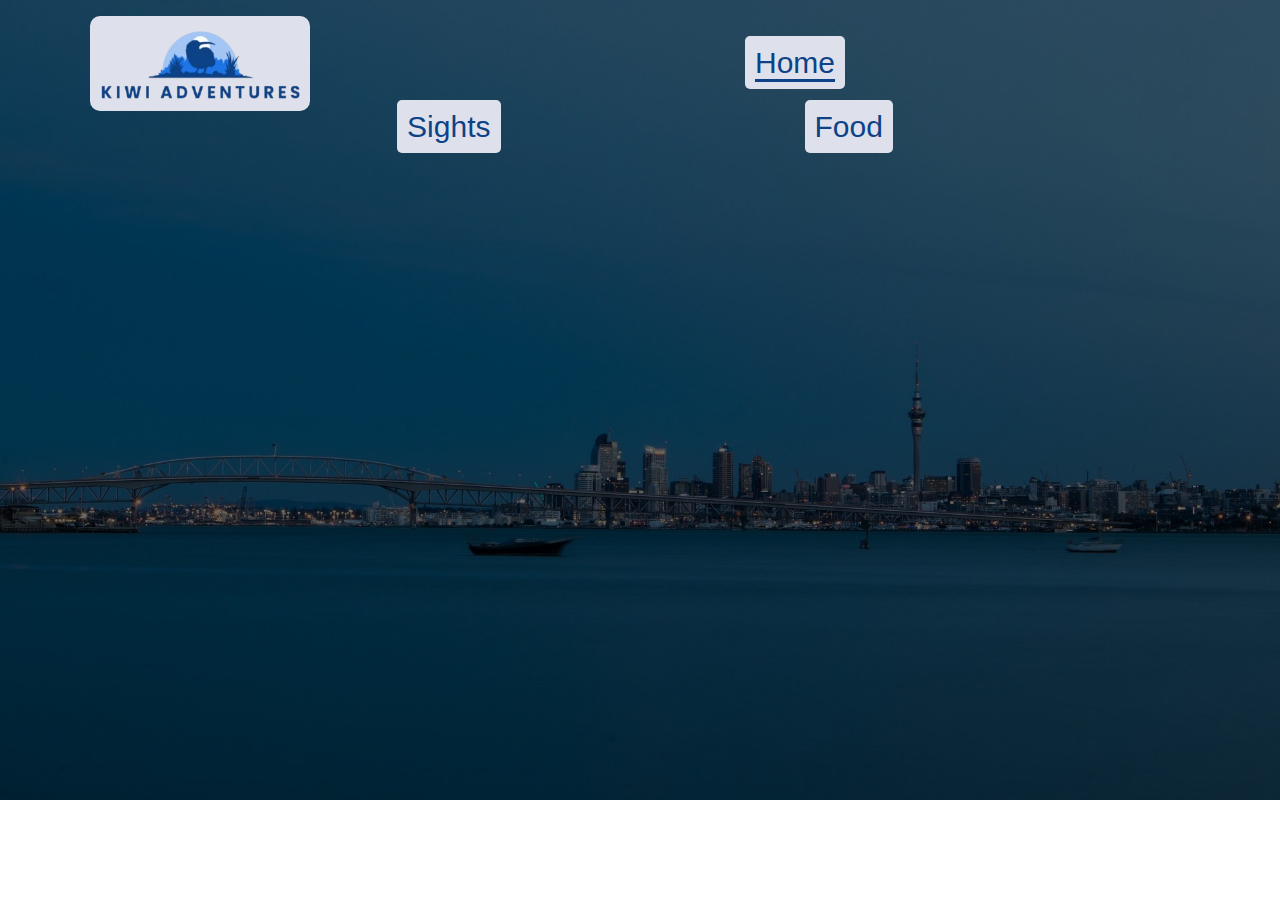
<file: nav2.html>
<!DOCTYPE html>
<html lang="en">
<head>
    <meta charset="UTF-8">
    <meta name="viewport" content="width=xxx, initial-scale=1.0">
    <title>Document</title>
    <link rel="stylesheet" href="style/nav2style.css">
</head>
<body>
    <section>
        <nav>
            <div id="nav2">
                <ul>
                    <img src="/resources/logo.png" alt="logo" id="logo">
                    <li><a href="#" class="current">Home</a></li>
                    <li><a href="#">Sights</a></li>
                    <li><a href="#">Food</a></li>
                </ul>
                <img src="resources/navbar1_img.jpg" alt="banner" id="banner">
            </div>
        </nav>
    </section>
</body>
</html>
</file>
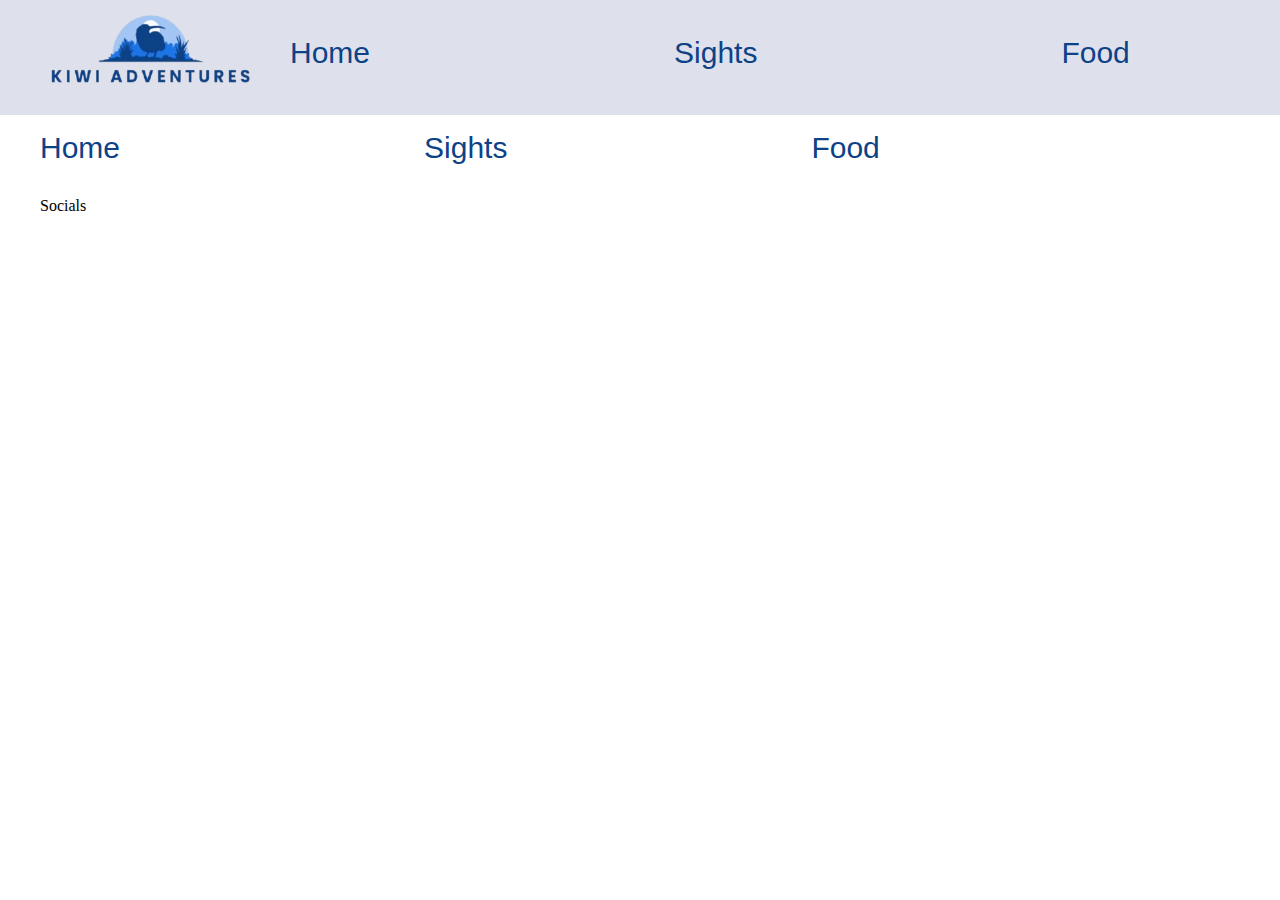
<file: template.html>
<!DOCTYPE html>
<html lang="en">
<head>
    <meta charset="UTF-8">
    <meta name="viewport" content="width=device-width, initial-scale=1.0">
    <!--External Link to CSS file -->
    <link rel="stylesheet" href="style/style.css">
    <title>Kiwi Adventures</title>
</head>
<body>
    <div id="page_container">
        <header>
            <img src="/resources/logo.png" alt="logo">
        </header>
        <nav>
            <!--Navigation Bar -->
            <div id="nav1">
                <ul class="nav_ul">
                    <li><a href="#" id ="current">Home</a></li>
                    <li><a href="#">Sights</a></li>
                    <li><a href="#">Food</a></li>
                </ul>
            </div>
        </nav>
        <!--Empty Section -->
        <section>

        </section>
        <footer>
                <!--Footer Menu -->
                <div id="menu">
                    <ul>
                        <li><a href="#" class="">Home</a></li>
                        <li><a href="#">Sights</a></li>
                        <li><a href="#">Food</a></li>
                    </ul>
                </div>
                <!--Socials Menu -->
                <div id="socials">
                    <ul>
                        <li id="socials_header">Socials</li>
                        <!--Socials First Row -->
                        <div id="flex">
                            <li> <a href="#"><img src="resources/icons/icons8-facebook-50.png" alt="Facebook"></a>
                            </li>
                            <li><a href="#"><img src="resources/icons/icons8-instagram-50.png" alt="Facebook"></a></li>
                        </div>
                        <!--Socials Second Row -->
                        <div id ="flex">
                            <li><a href="#"><img src="resources/icons/icons8-tiktok-50.png" alt="Facebook"></a></li>
                            <li><a href="#"><img src="resources/icons/icons8-twitterx-50.png" alt="Facebook"></a></li>
                        </div>
                    </ul>
                </div>
        </footer>
    </div>
</body>
</html>
</file>
<file: style/nav2style.css>
body{
    margin: 0 auto;
    padding: 0 auto;
}
nav{
    height: 75px;
    width:auto;
    padding-bottom: 20px;
    font-family: blauth;
    background-size:cover;
}
#nav2{
    position: relative;
    text-align: center;
    color: white;
}
#logo{
    float:left;
    margin-left: 50px;
    width: 200px;
    height: 75px;
    background-color: #DEE1EC;
    padding: 10px;
    border-radius: 10px;
}
#logo:hover{
    scale:105%
}
#banner{
    padding:0px;
    margin: 0 auto;
    width:100%;
    max-height:800px;
    object-fit: cover;
    z-index: -1;
    opacity: 100%;
}

ul{
    z-index: 1;
    position: absolute;
    list-style-type: none;
    float:left;
}
li{
    padding-top: 30px;
    display: inline-block;
}
.current {
    text-decoration: underline;
    text-underline-offset: 6px;
    margin-left: 300px;
}
li a{
    margin-right: 300px;
    font-family: Arial, Helvetica, sans-serif;
    color: #0D4287;
    text-decoration: none;
    font-size: 30px;
    padding: 10px;
    background-color: #DEE1EC;
    border-radius: 5px;
}

li a:hover{
    color: #FFA500;
}
</file>
<file: style/style.css>
body{
    margin: 0 auto;
    padding: 0 auto;
}
#page_container{
    width: 1500px;
    margin: 0 auto;
}
header img{        
    float:left;
    margin-left: 50px;
    width: 200px;
    height: 75px;
    padding-bottom: 20px;
    padding-top: 10px;
}
header img:hover{
    scale:105%
}

nav{
    height: 75px;
    width:1500px;
    background-color: #DEE1EC;
    padding-top: 20px;
    padding-bottom: 20px;
    font-family: blauth;
}
ul{
    list-style-type: none;
    float:left;
}
li{
    display: inline-block;
}
.current {
    text-decoration: underline;
    text-underline-offset: 6px;
    padding-left: 320px;
}
li a{
    padding-top: 20px;
    margin-right: 300px;
    font-family: Arial, Helvetica, sans-serif;
    color: #0D4287;
    text-decoration: none;
    font-size: 30px;
    padding-bottom: 50px;
}

li a:hover{
    color: #FFA500;
}
</file>
